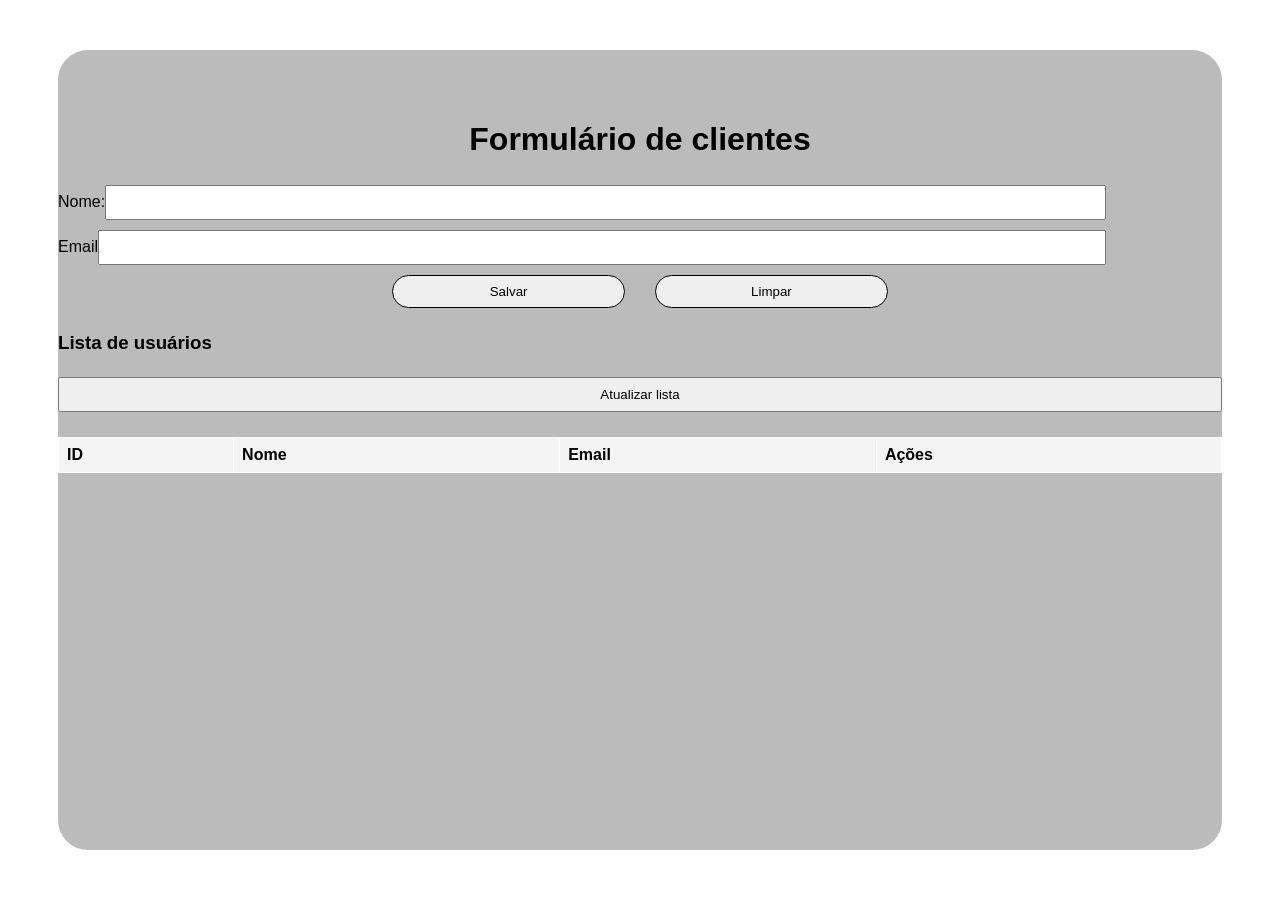
<file: frontend/index.html>
<!DOCTYPE html>
<html lang="PT-BR">

<head>
    <meta charset="UTF-8">
    <meta name="viewport" content="width=device-width, initial-scale=1.0">
    <title>Document</title>
    <link rel="stylesheet" href="style.css">
</head>

<body>
    <div class="container">
        <h1 class="tituloPrograma">Formulário de clientes</h1>

        <div class="form">
            <input type="hidden" id="id">
            <label for="">Nome: </label>
            <input type="text" id="nome">
        </div>

        <div class="form">
            <label for="">Email</label>
            <input type="email" id="email">
        </div>
        <div class="button">
            <button onclick="salvarUsuario()">Salvar</button>
            <button onclick="limparFormulario()">Limpar</button>
        </div>
        <h3>Lista de usuários</h3>
        <button onclick="listarUsuarios()">Atualizar lista</button>

        <table>
            <thead>
                <tr>
                    <th>ID</th>
                    <th>Nome</th>
                    <th>Email</th>
                    <th>Ações</th>
                </tr>
            </thead>
            <tbody id="tabelaUsuarios"></tbody>
        </table>

    </div>

</body>
<script src="script.js"></script>

</html>
</file>
<file: frontend/style.css>
body {
    font-family: Arial, Helvetica, sans-serif;


}

h1 {
    margin-bottom: 10ox;

}

input,
button {
    padding: 8px;
    margin: 5px 0;
    width: 100%;
}

table {
    width: 100%;
    border-collapse: collapse;
    margin-top: 20px;
}

th,
td {
    border: 1px solid #ffff;
    padding: 8px;
    text-align: left;
}

th {
    background: #f4f4f4;
}

.actions button {
    margin-right: 5px;
}

.container {
    background-color: #bbbbbb;
    margin: 50px;
    height: 750px;
    padding-top: 50px;
    border-radius: 30PX;
}

.tituloPrograma {
    text-align: center;
    font-family: 'Gill Sans', 'Gill Sans MT', Calibri, 'Trebuchet MS', sans-serif;
}

.button {
    display: flex;
justify-content: center;
gap: 30PX;
}

.button button{
    border:1px solid black;
    width: 20%;
    border-radius: 20px;
}

.button button:hover{
    background-color: black;
    color: white;
    cursor: pointer;
}

.form{
    display: flex;
    width: 90%;
    align-items: center;
}
</file>
